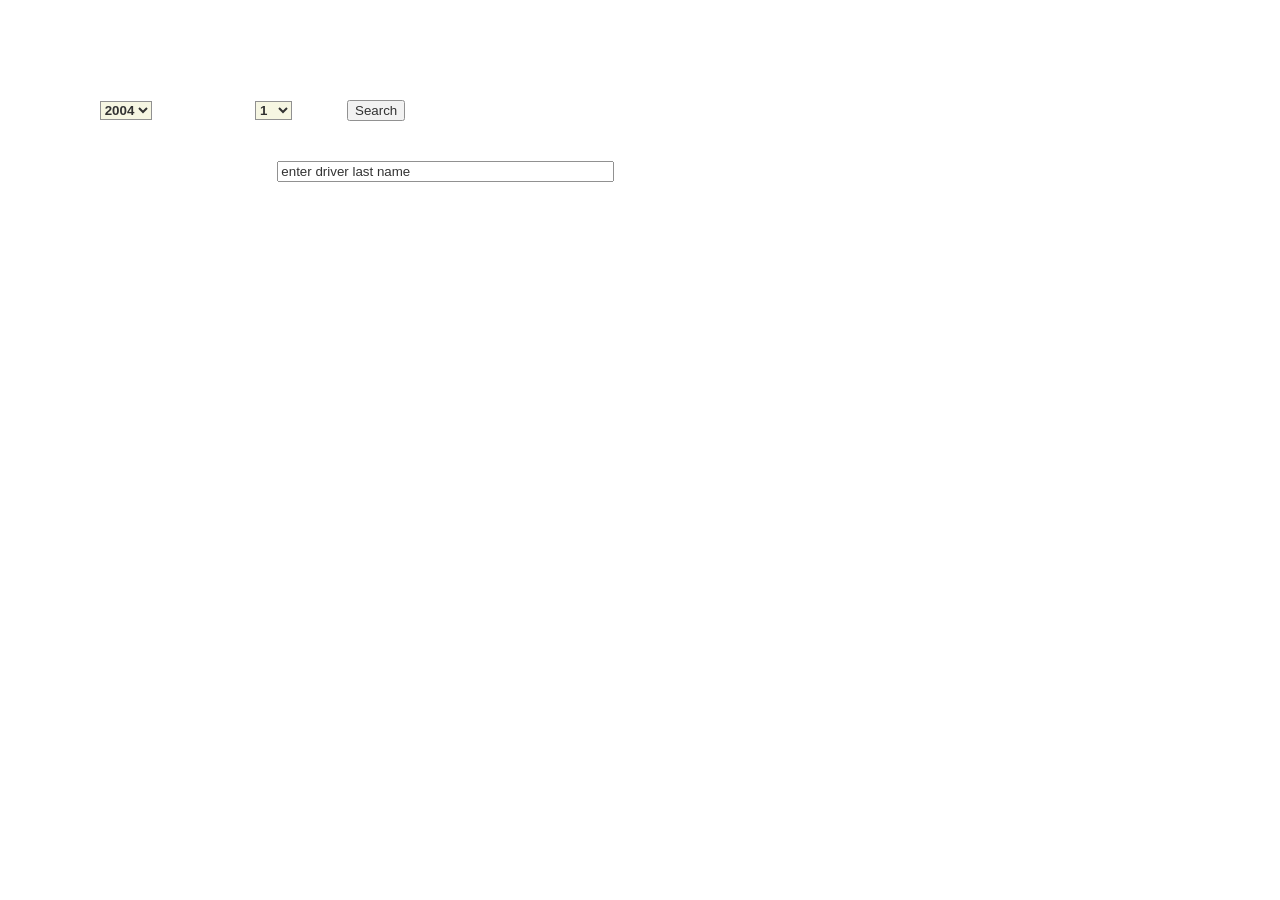
<file: index.html>
<!DOCTYPE html>
<html lang="en">
<head>
  <meta charset="UTF-8">
  <link rel="stylesheet" type="text/css" href="f1.css">
  <title>Document</title>
</head>
<body>
  <div class="inputBox">
      <h3>Search Race Results</h3>
      <div id="searchRace">
        Season
        <select class="f1" id="f1Season"> </select>
        Round
        <select class="f1" id="f1Round"></select>
        <button style="margin-left:30px" id="searchButton" >Search</button>
      </div>
     
      <div id="searchBar">
      Search Your Favorite Driver's Profile
      <input type="text" id="driverSearch" size="40" value="enter driver last name">
      <p id="searchMessage"></p>
      </div>
  </div>  
  
  <div id="f1Table"></div>

  <script src="./jquery.js"></script>
  <script >
    $("document").ready(function (){
      for(let year=2004; year<2018; year++){
        let option=`<option id=${year}>` + year + "</option>" 
        $("#f1Season").append(option);
      }
      for(let race=1; race<18; race++){
        let round=`<option id=round${race}>` + race + "</option>" 
        $("#f1Round").append(round)
      }
      $("#searchButton").click (function() {
          $("#f1Table").empty();
          let year=$("#f1Season").val();
          let round=$("#f1Round").val();
          $.get(`http://localhost:3000/f1/${year}/${round}/results`, function (data){
            let details="<h3>" + data[0].raceName + "</h3>"
            details += "<h4>"+ data[0].Circuit.circuitId + "</h4>";
            details += "<h4>"+ data[0].date + "</h4>";
            let header="";
            header += "<table> <thead> <tr>"
            header+= "<th>" + "position" + "</th>"
            header+= "<th>" + "Driver Number" + "</th>"
            header+= "<th>" + "Driver Name" + "</th>"
            header+= "<th>" + "Constructor" + "</th>"
            header+="<th>" + "Race Time" + "</th>";
            header+= "<th>" + "Race Status" + "</th> </tr> </thead>"      
            let results;
            for(let racer=0;racer<data[0].Results.length;racer++){
              let r=data[0].Results[racer]
              results+="<tr><td>" + r.position + "</td>";
              results+="<td>" + r.number + "</td>";
              results+="<td>" + r.Driver.givenName +" "+ r.Driver.familyName + "</td>";
              results+="<td>" + r.Constructor.constructorId + "</td>";
              r.status==="Finished" ? (results+="<td>" + r.Time.time + "</td>") : (results+="<td> none </td>")
              results+="<td>" + r.status + "</td></tr>";
            }
            header+= "</table>"
            $("#f1Table").append(details, header,results)
            $("#f1Table").wrap('<div class="dataTables_scroll" />');
          })
      })
      $("#driverSearch").keypress(function(e) {
          const key = e.which;
          if(key == 13) {
            $("#searchMessage").html("searching, please wait...")
            let search=$("#driverSearch").val().trim();
            $.get(`http://localhost:3000/f1/drivers/${search}`, function (data) {
              if(!data.length) $("#searchMessage").html('driver not found! Please try again')
              else{
                $("#searchMessage").html("got it!")
                $("#searchMessage").attr("background-color","green")
                $("#f1Table").empty();
                let details="";
                let results="";
                details += "<div class=driver> <p>"+ "Name: " + data[0].DriverStandings[0].Driver.givenName +" "+data[0].DriverStandings[0].Driver.familyName +"</p>"
                details += "<p>"+ "Nationality: " + data[0].DriverStandings[0].Driver.nationality +"</p>"
                details += "<p>"+ "DOB: " + data[0].DriverStandings[0].Driver.dateOfBirth +"</p> </div>"
                results += "<table> <thead> <tr>"
                results+= "<th>" + "Season" + "</th>"
                results+= "<th>" + "Total Points" + "</th>"
                for(let year=0;year<data.length;year++){
                  let r=data[year]
                  results+="<tr><td>" + r.season + "</td>";
                  results+="<td>" + r.DriverStandings[0].points + "</td></tr>";
                }
                results+= "</table>"
                $("#f1Table").append(details,results)
                $("#f1Table").wrap('<div class="dataTables_scroll" />');
              }
          })
        }
      })
  })

  </script>
</body>
</html>
</file>
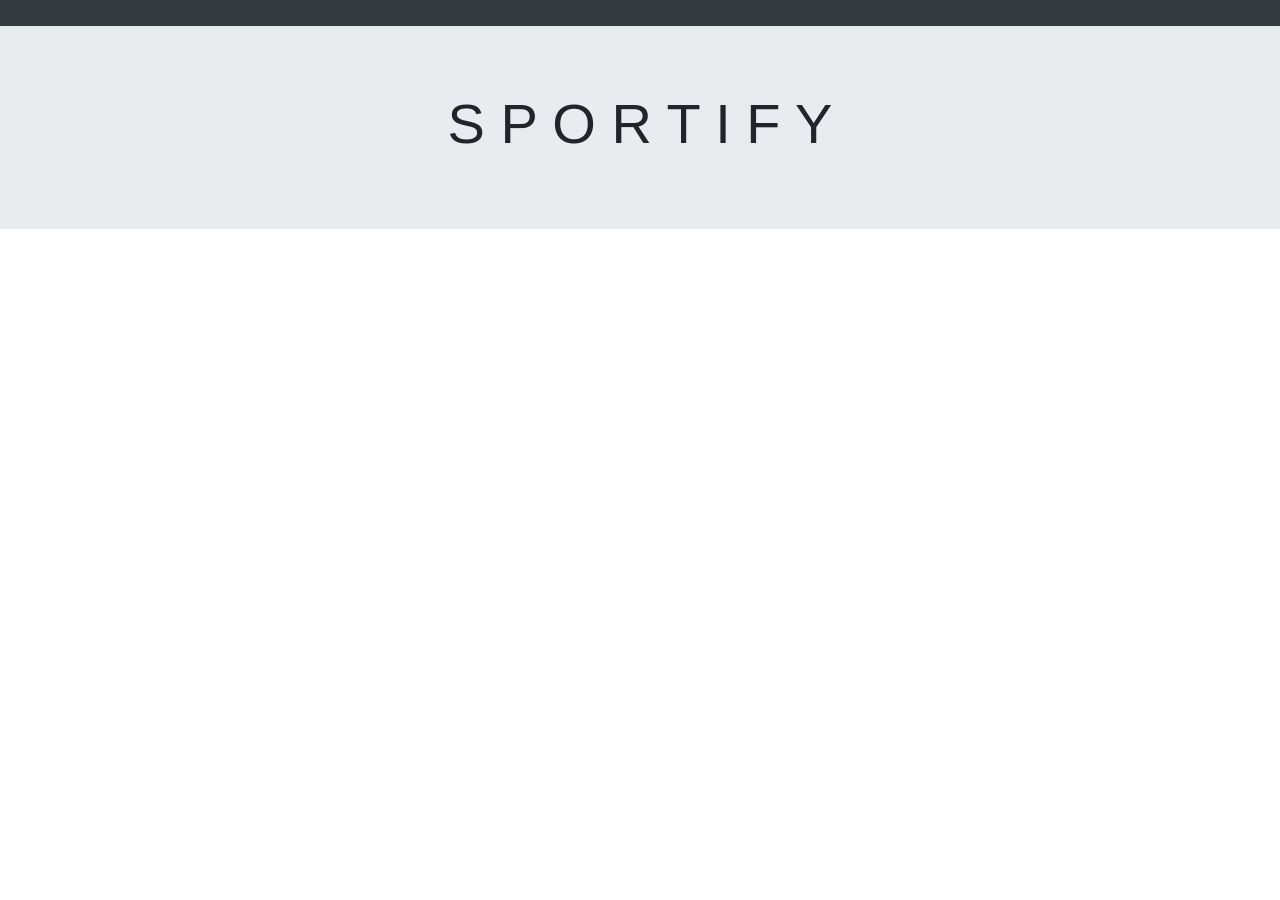
<file: f1.html>
<!DOCTYPE html>
<html lang="en">
<head>
  <meta charset="UTF-8">
  <link rel="stylesheet" type="text/css" href="f1.css">
  <link rel="stylesheet" href="https://maxcdn.bootstrapcdn.com/bootstrap/4.0.0/css/bootstrap.min.css" integrity="sha384-Gn5384xqQ1aoWXA+058RXPxPg6fy4IWvTNh0E263XmFcJlSAwiGgFAW/dAiS6JXm"
        crossorigin="anonymous">
  <link href="dist/app.min.css" rel="stylesheet">

  <link rel="stylesheet" href="https://netdna.bootstrapcdn.com/font-awesome/4.7.0/css/font-awesome.min.css">
  <title>Document</title>
</head>


<body>
  <!-- Navbar -->
  <nav class="navbar navbar-expand-lg navbar-dark bg-dark text-white">
      <a class="navbar-brand" href="#">S P O R T I F Y</a>
      <button class="navbar-toggler" type="button" data-toggle="collapse" data-target="#navbarText" aria-controls="navbarText"
          aria-expanded="false" aria-label="Toggle navigation">
          <span class="navbar-toggler-icon"></span>
      </button>
      <div class="collapse navbar-collapse" id="navbarText">
          <ul class="navbar-nav mr-auto">
              <li class="nav-item">
                  <a class="nav-link" href="ufc.html">UFC <span class="sr-only">(current)</span></a>
              </li>
              <li class="nav-item">
                  <a class="nav-link" href="football.html">Football</a>
              </li>
              <li class="nav-item">
                  <a class="nav-link" href="f1.html">F1</a>
              </li>
              <li class="nav-item">
                  <a class="nav-link" href="sportsdb.html">SportDB</a>
              </li>
          </ul>
      </div>
  </nav>
  <div class="inputBox">
      <img style="width:100px ; alt:'f1_flag'" src="https://cdn0.iconfinder.com/data/icons/mobile-development-svg-icons/60/Map_marker-512.png">
      <h1>F-1 Results Database</h1>
      <h3>Search Race Results</h3>
      <div id="searchRace">
        Season
        <select class="f1" id="f1Season"> </select>
        Round
        <select class="f1" id="f1Round"></select>
        <button style="margin-left:25px" id="searchButton" >Search</button>
      </div>
     
      <div id="searchBar">
      Search Your Favorite Driver: 
      <input type="text" id="driverSearch" size="40" placeholder="enter driver last name">
      </div>
      <div id="box"></div>
  </div>  
  
  <div id="f1Table"></div>

  <script src="./jquery.js"></script>
  <script src="https://cdnjs.cloudflare.com/ajax/libs/popper.js/1.12.9/umd/popper.min.js" integrity="sha384-ApNbgh9B+Y1QKtv3Rn7W3mgPxhU9K/ScQsAP7hUibX39j7fakFPskvXusvfa0b4Q"
  crossorigin="anonymous"></script>
  <script src="https://maxcdn.bootstrapcdn.com/bootstrap/4.0.0/js/bootstrap.min.js" integrity="sha384-JZR6Spejh4U02d8jOt6vLEHfe/JQGiRRSQQxSfFWpi1MquVdAyjUar5+76PVCmYl"
  crossorigin="anonymous"></script>
  <script src="https://code.jquery.com/jquery-3.2.1.min.js"></script>
  <script src="dist/app.min.js"></script>
  <script >
    $("document").ready(function () {

      let token = localStorage.getItem('token')
      if(token){

      }else{
        window.location = 'login.html'
      }
     

      //create drop down lists 
      for(let year=2004; year<2018; year++){
        let option=`<option id=${year}>` + year + "</option>" 
        $("#f1Season").append(option);
      }
      for(let race=1; race<18; race++){
        let round=`<option id=round${race}>` + race + "</option>" 
        $("#f1Round").append(round)
      }

      //search button feature
      $("#searchButton").click (function() {
          $("#f1Table").empty();
          let year=$("#f1Season").val();
          let round=$("#f1Round").val();
          $.get(`http://localhost:3000/f1/${year}/${round}/results`, function (data){
            let details="<h3>" + data[0].raceName + "</h3>"
            details += "<h4>"+"Venue: " + data[0].Circuit.circuitId + "</h4>";
            details += "<h4>"+ "Date: " + data[0].date + "</h4>";
            let header="";
            header += "<table> <tr>"
            header+= "<th>" + "position" + "</th>"
            header+= "<th>" + "Driver Number" + "</th>"
            header+= "<th>" + "Driver Name" + "</th>"
            header+= "<th>" + "Constructor" + "</th>"
            header+="<th>" + "Race Time" + "</th>";
            header+= "<th>" + "Race Status" + "</th> </tr>"      
            let results;
            for(let racer=0;racer<data[0].Results.length;racer++){
              let r=data[0].Results[racer]
              results+="<tr><td>" + r.position + "</td>";
              results+="<td>" + r.number + "</td>";
              results+="<td>" + r.Driver.givenName +" "+ r.Driver.familyName + "</td>";
              results+="<td>" + r.Constructor.constructorId + "</td>";
              r.status==="Finished" ? (results+="<td>" + r.Time.time + "</td>") : (results+="<td> none </td>")
              results+="<td>" + r.status + "</td></tr>";
            }
            header+= "</table>"
            $("#f1Table").append(details, header,results)
            $("#f1Table").wrap('<div class="dataTables_scroll" />');
          })
      })

      //search bar feature using enter key
      $("#driverSearch").keypress(function(e) {
          const key = e.which;
          if(key == 13) {
            $("#box").html("searching, please wait...")
            $("#searchBar").busyLoad("show", {
            });
            let search=$("#driverSearch").val().trim();
            $.get(`http://localhost:3000/f1/drivers/${search}`, function (data) {
              $("#box").html("")
              $("#searchBar").busyLoad("hide", {
              });
              if(!data.length) $("#box").html('driver not found! Please try again')
              else{
                $("#f1Table").empty();
                let details="";
                let results="";
                details += "<div class=driver> <p>"+ "Name: " + data[0].DriverStandings[0].Driver.givenName +" "+data[0].DriverStandings[0].Driver.familyName +"</p>"
                details += "<p>"+ "Nationality: " + data[0].DriverStandings[0].Driver.nationality +"</p>"
                details += "<p>"+ "DOB: " + data[0].DriverStandings[0].Driver.dateOfBirth +"</p> </div>"
                results += "<table> <thead> <tr>"
                results+= "<th>" + "Season" + "</th>"
                results+= "<th>" + "Total Points" + "</th>"
                for(let year=0;year<data.length;year++){
                  let r=data[year]
                  results+="<tr><td>" + r.season + "</td>";
                  results+="<td>" + r.DriverStandings[0].points + "</td></tr>";
                }
                results+= "</table>"
                $("#f1Table").append(details,results)
                $("#f1Table").wrap('<div class="dataTables_scroll" />');
              }
          })
        }
      })
  })

  </script>
</body>
</html>
</file>
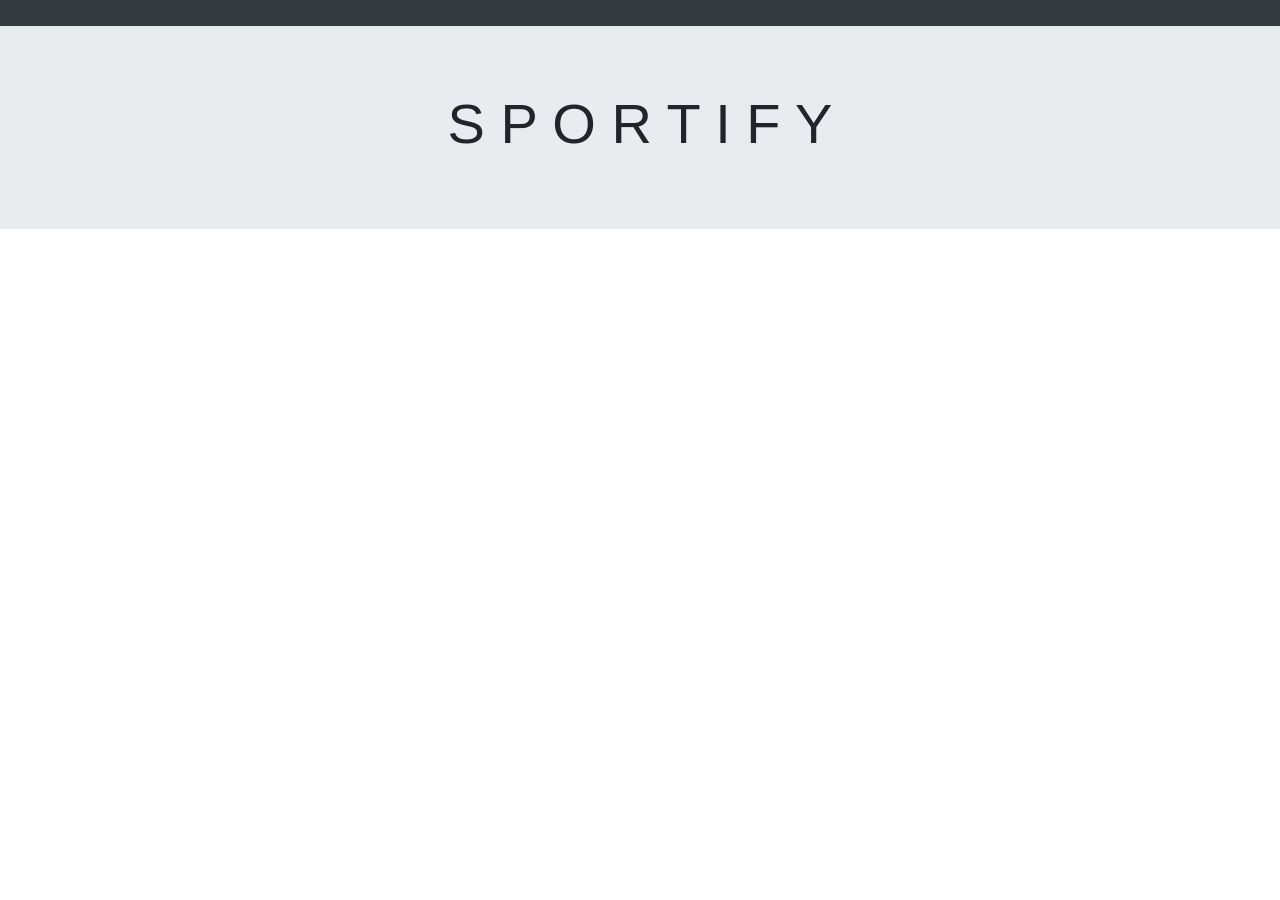
<file: login.html>
<!DOCTYPE html>
<html lang="en">

<head>
    <meta charset="UTF-8">
    <meta name="viewport" content="width=device-width, initial-scale=1.0">
    <meta http-equiv="X-UA-Compatible" content="ie=edge">
    <title>Document</title>
    <script src="https://apis.google.com/js/platform.js" async defer></script>
    <meta name="google-signin-client_id" content="1091926446865-r2jtibfi57qbi2oi8hpr9ks3ghkgaogt.apps.googleusercontent.com">
    <script src="https://code.jquery.com/jquery-3.3.1.js" integrity="sha256-2Kok7MbOyxpgUVvAk/HJ2jigOSYS2auK4Pfzbm7uH60=" crossorigin="anonymous"></script>
    <meta name="google-signin-client_id" content="231753294371-1tf5l5aiaja5iqqgi35lejqc912ep49r.apps.googleusercontent.com">
    <!-- Bootstrap CSS -->
    <link rel="stylesheet" href="https://maxcdn.bootstrapcdn.com/bootstrap/4.0.0/css/bootstrap.min.css" integrity="sha384-Gn5384xqQ1aoWXA+058RXPxPg6fy4IWvTNh0E263XmFcJlSAwiGgFAW/dAiS6JXm"
    crossorigin="anonymous">
</head>

<body>
    <nav class="navbar navbar-expand-lg navbar-dark bg-dark">
        <a class="navbar-brand" href="#"></a>
        <button class="navbar-toggler" type="button" data-toggle="collapse" data-target="#navbarSupportedContent"
            aria-controls="navbarSupportedContent" aria-expanded="false" aria-label="Toggle navigation">
            <span class="navbar-toggler-icon"></span>
        </button>

        <div class="collapse navbar-collapse" id="navbarSupportedContent">
            <ul class="navbar-nav mr-auto">
                
            </ul>
            <form class="form-inline my-2 my-lg-0">
                <div class="g-signin2" data-onsuccess="onSignIn"></div>
            </form>
        </div>
    </nav>

    <div class="jumbotron jumbotron-fluid">
      <div class="container">
        <h1 class="display-4 text-center">S P O R T I F Y</h1>
        <!-- <img src="https://images.cooltext.com/5215802.gif" width="300" height="160" alt="S P O R T I F Y" /> -->
      </div>
    </div>

    <!-- GOOGLE LOGIN -->
    <script>
        function onSignIn(googleUser) {
            // localStorage.removeItem('token')
            var id_token = googleUser.getAuthResponse().id_token;
            $.ajax({
                    method: "POST",
                    url: "http://localhost:3000/user/signin",
                    data: {
                        gtoken: id_token
                    }
                })
                .done(function(response) {
                    localStorage.setItem('token', response)
                    window.location = 'ufc.html'
                })
                .fail(function(error) {
                    alert('error.responseText')
                })
        }

        function signout() {
            var auth2 = gapi.auth2.getAuthInstance();
            auth2.signOut().then(function() {
                localStorage.removeItem('token')
            });
        }
    </script>

    <!-- Optional JavaScript -->
    <!-- jQuery first, then Popper.js, then Bootstrap JS -->
    <script src="https://code.jquery.com/jquery-3.3.1.min.js" integrity="sha256-FgpCb/KJQlLNfOu91ta32o/NMZxltwRo8QtmkMRdAu8="
        crossorigin="anonymous"></script>
    <script src="https://cdnjs.cloudflare.com/ajax/libs/popper.js/1.12.9/umd/popper.min.js" integrity="sha384-ApNbgh9B+Y1QKtv3Rn7W3mgPxhU9K/ScQsAP7hUibX39j7fakFPskvXusvfa0b4Q"
        crossorigin="anonymous"></script>
    <script src="https://maxcdn.bootstrapcdn.com/bootstrap/4.0.0/js/bootstrap.min.js" integrity="sha384-JZR6Spejh4U02d8jOt6vLEHfe/JQGiRRSQQxSfFWpi1MquVdAyjUar5+76PVCmYl"
        crossorigin="anonymous"></script>
    <script>
        $( document ).ready(function() {
            checkToken()
            let token = localStorage.getItem('token')
            if(token){
                window.location = 'ufc.html'
            }else{
                console.log('belum ada token')
            }
        });

        function checkToken(){
            let token = localStorage.getItem('token')
            if(token){
                window.location = 'ufc.html'
                location.reload()
            }else{
                console.log('belum ada token')
            }
        }
    </script>
</body>

</html>
</file>
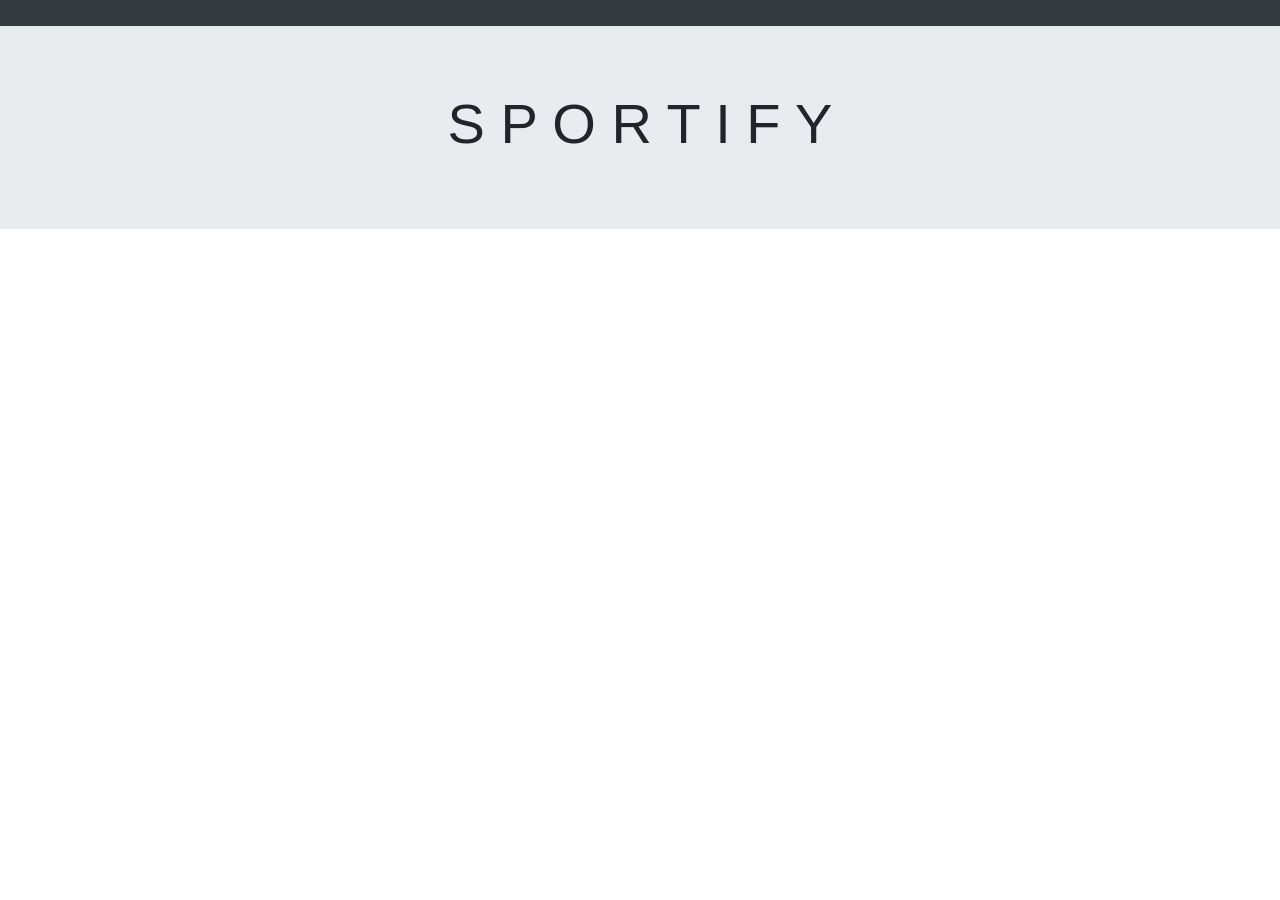
<file: sportsdb.html>
<!DOCTYPE html>
<html lang="en">

<head>
    <meta charset="UTF-8">
    <meta name="viewport" content="width=device-width, initial-scale=1.0">
    <meta http-equiv="X-UA-Compatible" content="ie=edge">
    <!--BootStrap-->
    <link rel="stylesheet" href="https://stackpath.bootstrapcdn.com/bootstrap/4.1.3/css/bootstrap.min.css" integrity="sha384-MCw98/SFnGE8fJT3GXwEOngsV7Zt27NXFoaoApmYm81iuXoPkFOJwJ8ERdknLPMO"
        crossorigin="anonymous">
    <!--Own CSS-->
    <link rel="stylesheet" type="text/css" href="./sportsdb.css">
    <!--JQuery -->
    <script src="https://code.jquery.com/jquery-3.3.1.js" integrity="sha256-2Kok7MbOyxpgUVvAk/HJ2jigOSYS2auK4Pfzbm7uH60="
        crossorigin="anonymous">
        </script>
    <title>SportsDB</title>
</head>

<body>
    <!-- Navbar -->
    <nav class="navbar navbar-expand-lg navbar-dark bg-dark text-white">
        <a class="navbar-brand" href="#">S P O R T I F Y</a>
        <button class="navbar-toggler" type="button" data-toggle="collapse" data-target="#navbarText" aria-controls="navbarText"
            aria-expanded="false" aria-label="Toggle navigation">
            <span class="navbar-toggler-icon"></span>
        </button>
        <div class="collapse navbar-collapse" id="navbarText">
            <ul class="navbar-nav mr-auto">
                <li class="nav-item">
                    <a class="nav-link" href="ufc.html">UFC <span class="sr-only">(current)</span></a>
                </li>
                <li class="nav-item">
                    <a class="nav-link" href="football.html">Football</a>
                </li>
                <li class="nav-item">
                    <a class="nav-link" href="f1.html">F1</a>
                </li>
                <li class="nav-item">
                    <a class="nav-link" href="sportsdb.html">SportDB</a>
                </li>
            </ul>
        </div>
    </nav>
    <!--Content-->
    <div id="container">
        <div id="left">
            <div>
                <input type="text" placeholder="Search.." name="search" id="searchbar">
                <br><br>
                <button id="Premier" class="category" type="submit" value="Premier">Premier League</button>
                <button id="NBA" class="category" type="submit" value="NBA">NBA</button>
                <button id="NBA" class="category" type="submit" value="NFL">NFL</button>
            </div>
            <div id="left-content">
                <!--Content will be displayed when button is clicked-->
            </div>
        </div>
        <div id="right" style="display:none">
            <!--Content will be displayed when one of the data in "left-content" is clicked-->
        </div>
    </div>

    <div id="players" style="padding:10px">
        <table id="players_table" style="display:none" class="table-striped table">
            <tr>
                <th>Name</th>
                <th>Picture</th>
                <th>Nationality</th>
                <th>Birthdate</th>
            </tr>
        </table>
    </div>

    <script>
        $( document ).ready(function() {
            checkToken()
        });

        function checkToken(){
            let token = localStorage.getItem('token')
            if(token){

            }else{
                window.location = 'login.html'
            }
        }
        //to display details
        function forData(category, team) {
            $.ajax({
                method: "GET",
                url: `http://localhost:3000/sportdb/${category}/${team}`
            })
                .done(function (response) {
                    $("#left").width("40%")
                    $("#right").show()
                    $("#right").text("")
                    $("#right").append(
                        `<img src=${response.teams[0].strTeamBadge} width="50%"></img><br><br>
                        <button class="data" onclick="playerList('${response.teams[0].strTeam}')">Player List</button><br><br>
                        <b>Team Name:</b> ${response.teams[0].strTeam}<br><br> 
                        <b>Current Manager:</b> ${response.teams[0].strManager}<br><br>
                        <b>Est.:</b> ${response.teams[0].intFormedYear}<br><br> 
                        <b>Stadium:</b> ${response.teams[0].strStadium}<br><br> 
                        <b>Stadium Location:</b> ${response.teams[0].strStadiumLocation}<br><br> 
                        <b>Description:</b> ${response.teams[0].strDescriptionEN}<br><br>
                      `)
                })
                .fail(function (error) {
                    alert(JSON.stringify(error))
                })
        }
        //get player data based on team
        function playerList(team) {
            $.ajax({
                method: "GET",
                url: `http://localhost:3000/sportdb/players/${team}`
            })
                .done(function (response) {
                    $(".playerRow").remove()
                    $.each(response.players, function (data, content) {
                        $("#players_table tr:last").after(`
                        <tr class ="playerRow">
                            <td>${content.strPlayer}</td>
                            <td><img src='${content.strThumb}' style="margin:0px;width:10%" alt="Player Photo"></img></td>
                            <td>${content.strNationality}</td>
                            <td>${content.dateBorn}</td>
                        </tr>
                        `)
                        $("#players_table").show()
                    })
                })
                .fail(function (error) {
                    alert(JSON.stringify(error))
                })
        }
        //search bar key up
        $("#searchbar").on("keyup", function () {
            let value = $(this).val().toLowerCase(); //lowercase so the search will show up regardless of CAPS
            $(".data").filter(function () {
                $(this).toggle($(this).text().toLowerCase().indexOf(value) > -1)
            })
        })

        //show all teams based on category
        $(".category").click(function () {
            let category = this.value
            $.ajax({
                method: "GET",
                url: `http://localhost:3000/sportdb/${category}`
            })
                .done(function (response) {
                    $("#left-content").text("")
                    $.each(response.teams, function (data, content) {
                        $("#left-content").append(`<div class="data"><p style="cursor: pointer;" onclick="forData('${category}', '${content.strTeam}')"><img src=${content.strTeamBadge} width="20%"></img><br>${content.strTeam}</p></div><br>`)
                    })
                })
                .fail(function (error) {
                    alert(JSON.stringify(error))
                })
        })
    </script>
    <!--BootStrap JS-->
    <script src="https://cdnjs.cloudflare.com/ajax/libs/popper.js/1.14.3/umd/popper.min.js" integrity="sha384-ZMP7rVo3mIykV+2+9J3UJ46jBk0WLaUAdn689aCwoqbBJiSnjAK/l8WvCWPIPm49"
        crossorigin="anonymous"></script>
    <script src="https://stackpath.bootstrapcdn.com/bootstrap/4.1.3/js/bootstrap.min.js" integrity="sha384-ChfqqxuZUCnJSK3+MXmPNIyE6ZbWh2IMqE241rYiqJxyMiZ6OW/JmZQ5stwEULTy"
        crossorigin="anonymous"></script>
</body>

</html>
</file>
<file: f1.css>
.inputBox {
  background-image: url("https://www.popsci.com/sites/popsci.com/files/styles/2000_1x_/public/images/2017/12/f1-personas.jpg?itok=u8LMsEx7");
  background-size: cover;
  opacity: 0.8;
  color:white;
  width: 100%;
  padding: 10px 10px;
}

.f1 {
  background-color:beige;
  font-weight: bold;
  margin: 0 20px
}

#searchBar {
  font-weight: bold;
  padding-top: 20px;
  padding-bottom: 20px;
}

#searchRace {
  font-size:20px;
  padding-top: 20px;
  padding-bottom: 20px;
}
.dataTables_scroll
{
    height: 400px;
    overflow:auto;
}
#f1Table {
    padding: 4px;
    font-family: "Trebuchet MS", Arial, Helvetica, sans-serif;
    border-collapse: collapse;
    width: 100%;
    table-layout: fixed;

}

#f1Table td, #f1Table th {
    border: 1px solid #ddd;
    padding: 8px;
    width:20%;

}

#f1Table tr:nth-child(even){
  background-color: #141407;
  color: white;
}

#f1Table tr:hover {
  background-color: #ddd;}

#f1Table th {
    padding-top: 12px;
    padding-bottom: 12px;
    text-align: center;
    background-color: yellow;
    color: black;
}
</file>
<file: sportsdb.css>
#container {
    display: block;
    overflow: auto;
    padding: 5px
}
#left {
    float: left;
    height: 500px;
    width: 100%;
    border: 2px black solid;
    overflow: scroll;
    padding: 5px;
    background-color: #6C7A7D;
}

#right {
    float: right;
    height: 500px;
    width:50%;
    border: 2px black solid;
    overflow: scroll;
    padding: 5px;
    background-color: #6C7A7D;
}

.data {
    margin: 5px;
}

.data:hover {
    color: #990000;
    background-color: white;
    border-radius: 5px;
    padding: 1px;
    font-weight: 600
    
}

.category {
    color: crimson;
    border: 0
}
.category:hover {
    background-color: crimson;
    color: white;
}

#players {
    height: 500px;
    overflow: scroll;
}
</file>
<file: dist/app.min.css>
.spinner-cube-grid{width:40px;height:40px}.spinner-cube-grid .sk-cube{width:33%;height:33%;background-color:#333;float:left;-webkit-animation:sk-cubeGridScaleDelay 1.3s infinite ease-in-out;animation:sk-cubeGridScaleDelay 1.3s infinite ease-in-out}.spinner-cube-grid .sk-cube1{-webkit-animation-delay:.2s;animation-delay:.2s}.spinner-cube-grid .sk-cube2{-webkit-animation-delay:.3s;animation-delay:.3s}.spinner-cube-grid .sk-cube3{-webkit-animation-delay:.4s;animation-delay:.4s}.spinner-cube-grid .sk-cube4{-webkit-animation-delay:.1s;animation-delay:.1s}.spinner-cube-grid .sk-cube5{-webkit-animation-delay:.2s;animation-delay:.2s}.spinner-cube-grid .sk-cube6{-webkit-animation-delay:.3s;animation-delay:.3s}.spinner-cube-grid .sk-cube7{-webkit-animation-delay:0s;animation-delay:0s}.spinner-cube-grid .sk-cube8{-webkit-animation-delay:.1s;animation-delay:.1s}.spinner-cube-grid .sk-cube9{-webkit-animation-delay:.2s;animation-delay:.2s}@-webkit-keyframes sk-cubeGridScaleDelay{0%,70%,to{-webkit-transform:scale3D(1,1,1);transform:scale3D(1,1,1)}35%{-webkit-transform:scale3D(0,0,1);transform:scale3D(0,0,1)}}@keyframes sk-cubeGridScaleDelay{0%,70%,to{-webkit-transform:scale3D(1,1,1);transform:scale3D(1,1,1)}35%{-webkit-transform:scale3D(0,0,1);transform:scale3D(0,0,1)}}.spinner-circle-line{margin:10px auto 0;width:70px;text-align:center}.spinner-circle-line>div{width:18px;height:18px;background-color:#333;border-radius:100%;display:inline-block;-webkit-animation:sk-bouncedelay 1.4s infinite ease-in-out both;animation:sk-bouncedelay 1.4s infinite ease-in-out both}.spinner-circle-line .bounce1{-webkit-animation-delay:-.32s;animation-delay:-.32s}.spinner-circle-line .bounce2{-webkit-animation-delay:-.16s;animation-delay:-.16s}@-webkit-keyframes sk-bouncedelay{0%,80%,to{-webkit-transform:scale(0)}40%{-webkit-transform:scale(1)}}@keyframes sk-bouncedelay{0%,80%,to{-webkit-transform:scale(0);transform:scale(0)}40%{-webkit-transform:scale(1);transform:scale(1)}}.spinner-circles{width:40px;height:40px;position:relative;text-align:center;-webkit-animation:sk-rotate 2s infinite linear;animation:sk-rotate 2s infinite linear}.dot1,.dot2{width:60%;height:60%;display:inline-block;position:absolute;top:0;background-color:#333;border-radius:100%;-webkit-animation:sk-bounce 2s infinite ease-in-out;animation:sk-bounce 2s infinite ease-in-out}.dot2{top:auto;bottom:0;-webkit-animation-delay:-1s;animation-delay:-1s}@-webkit-keyframes sk-rotate{to{-webkit-transform:rotate(1turn)}}@keyframes sk-rotate{to{transform:rotate(1turn);-webkit-transform:rotate(1turn)}}.spinner-cube{width:40px;height:40px;background-color:#333;margin:100px auto;-webkit-animation:sk-rotateplane 1.2s infinite ease-in-out;animation:sk-rotateplane 1.2s infinite ease-in-out}@-webkit-keyframes sk-rotateplane{0%{-webkit-transform:perspective(120px)}50%{-webkit-transform:perspective(120px) rotateY(180deg)}to{-webkit-transform:perspective(120px) rotateY(180deg) rotateX(180deg)}}@keyframes sk-rotateplane{0%{transform:perspective(120px) rotateX(0deg) rotateY(0deg);-webkit-transform:perspective(120px) rotateX(0deg) rotateY(0deg)}50%{transform:perspective(120px) rotateX(-180.1deg) rotateY(0deg);-webkit-transform:perspective(120px) rotateX(-180.1deg) rotateY(0deg)}to{transform:perspective(120px) rotateX(-180deg) rotateY(-179.9deg);-webkit-transform:perspective(120px) rotateX(-180deg) rotateY(-179.9deg)}}.spinner-cubes{width:40px;height:40px;position:relative}.cube1,.cube2{background-color:#333;width:15px;height:15px;position:absolute;top:0;left:0;-webkit-animation:sk-cubemove 1.8s infinite ease-in-out;animation:sk-cubemove 1.8s infinite ease-in-out}.cube2{-webkit-animation-delay:-.9s;animation-delay:-.9s}@-webkit-keyframes sk-cubemove{25%{-webkit-transform:translateX(42px) rotate(-90deg) scale(.5)}50%{-webkit-transform:translateX(42px) translateY(42px) rotate(-180deg)}75%{-webkit-transform:translateX(0) translateY(42px) rotate(-270deg) scale(.5)}to{-webkit-transform:rotate(-1turn)}}@keyframes sk-cubemove{25%{transform:translateX(42px) rotate(-90deg) scale(.5);-webkit-transform:translateX(42px) rotate(-90deg) scale(.5)}50%{transform:translateX(42px) translateY(42px) rotate(-179deg);-webkit-transform:translateX(42px) translateY(42px) rotate(-179deg)}50.1%{transform:translateX(42px) translateY(42px) rotate(-180deg);-webkit-transform:translateX(42px) translateY(42px) rotate(-180deg)}75%{transform:translateX(0) translateY(42px) rotate(-270deg) scale(.5);-webkit-transform:translateX(0) translateY(42px) rotate(-270deg) scale(.5)}to{transform:rotate(-1turn);-webkit-transform:rotate(-1turn)}}.spinner-pump{width:40px;height:40px;position:relative}.double-bounce1,.double-bounce2{width:100%;height:100%;border-radius:50%;background-color:#333;opacity:.6;position:absolute;top:0;left:0;-webkit-animation:sk-bounce 2s infinite ease-in-out;animation:sk-bounce 2s infinite ease-in-out}.double-bounce2{-webkit-animation-delay:-1s;animation-delay:-1s}@-webkit-keyframes sk-bounce{0%,to{-webkit-transform:scale(0)}50%{-webkit-transform:scale(1)}}@keyframes sk-bounce{0%,to{transform:scale(0);-webkit-transform:scale(0)}50%{transform:scale(1);-webkit-transform:scale(1)}}.spinner-pulsar{width:40px;height:40px;background-color:#333;border-radius:100%;-webkit-animation:sk-scaleout 1s infinite ease-in-out;animation:sk-scaleout 1s infinite ease-in-out}@-webkit-keyframes sk-scaleout{0%{-webkit-transform:scale(0)}to{-webkit-transform:scale(1);opacity:0}}@keyframes sk-scaleout{0%{-webkit-transform:scale(0);transform:scale(0)}to{-webkit-transform:scale(1);transform:scale(1);opacity:0}}.spinner-accordion{margin:100px auto;width:50px;height:40px;text-align:center;font-size:10px}.spinner-accordion>div{background-color:#333;height:100%;width:6px;display:inline-block;-webkit-animation:sk-stretchdelay 1.2s infinite ease-in-out;animation:sk-stretchdelay 1.2s infinite ease-in-out}.spinner-accordion.rect2{-webkit-animation-delay:-1.1s;animation-delay:-1.1s}.spinner-accordion .rect3{-webkit-animation-delay:-1s;animation-delay:-1s}.spinner-accordion .rect4{-webkit-animation-delay:-.9s;animation-delay:-.9s}.spinner-accordion.rect5{-webkit-animation-delay:-.8s;animation-delay:-.8s}@-webkit-keyframes sk-stretchdelay{0%,40%,to{-webkit-transform:scaleY(.4)}20%{-webkit-transform:scaleY(1)}}@keyframes sk-stretchdelay{0%,40%,to{transform:scaleY(.4);-webkit-transform:scaleY(.4)}20%{transform:scaleY(1);-webkit-transform:scaleY(1)}}.no-scroll{overflow:hidden}
</file>
